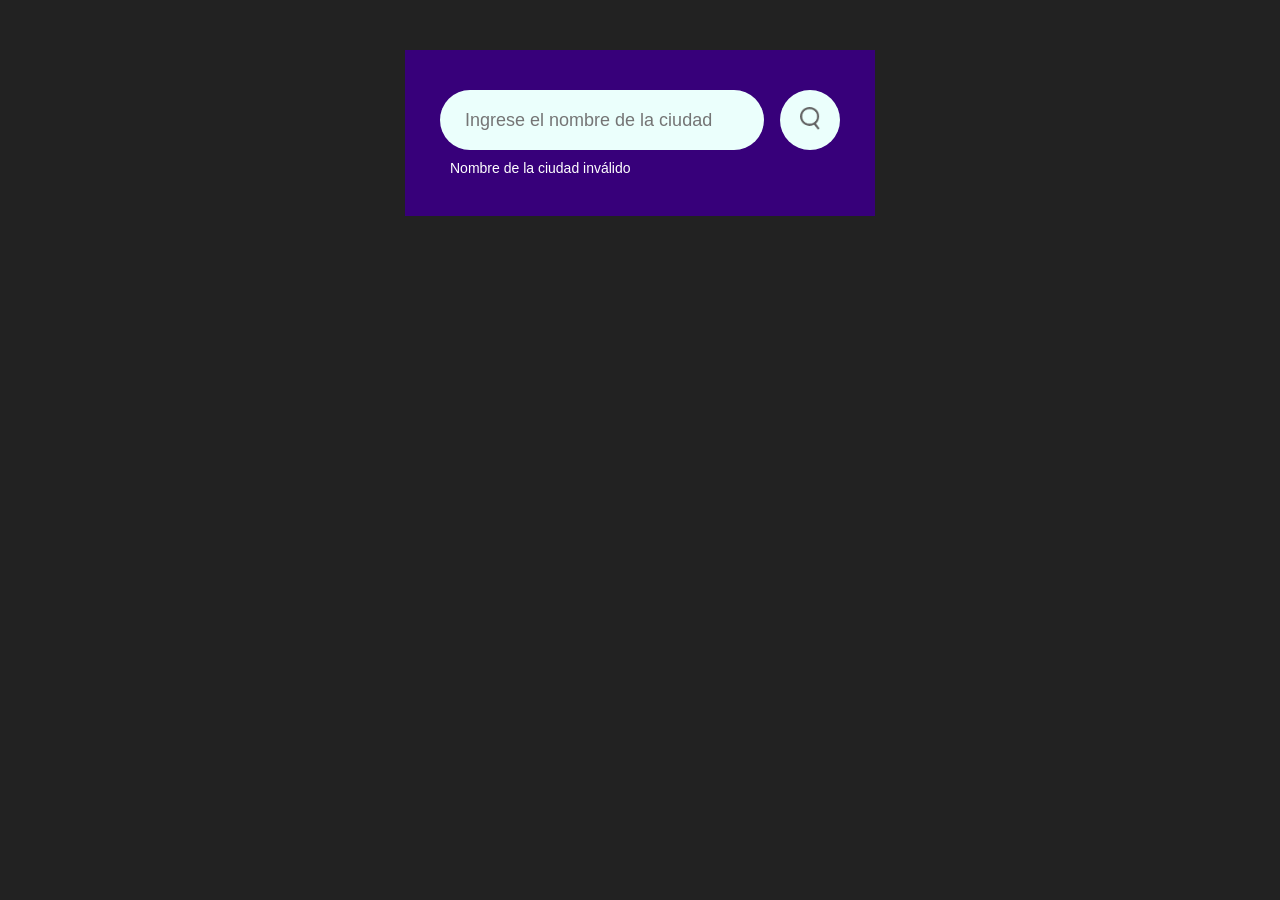
<file: APP_CLIMA/index.html>
<!DOCTYPE html>
<html lang="en">
<head>
    <meta charset="UTF-8">
    <meta name="viewport" content="width=device-width, initial-scale=1.0">
    <title>App del Clima</title>
    <link rel="stylesheet" href="style.css">
</head>
<body>
    
    <div class="card">
        <div class="search-bar">
            <input type="text" placeholder="Ingrese el nombre de la ciudad" spellcheck="false">
            <button><img src="images/search.png" alt=""></button>
        </div>
        <div class="error">
            <p>Nombre de la ciudad inválido</p>
        </div>
        <div class="weather">
            <img src="images/rain.png" alt="" class="weather-icon">
            <h1 class="temp">23 &deg;C</h1>
            <h2 class="city">Lima</h2>
            <div class="details">
                <div class="col">
                    <img src="images/humidity.png" alt="">
                    <div>
                        <p class="humidity">50%</p>
                        <p>Humedad</p>
                    </div>
                </div>
                <div class="col">
                    <img src="images/wind.png" alt="">
                    <div>
                        <p class="wind">120 km/h</p>
                        <p>Velocidad del Viento</p>
                    </div>
                </div>
            </div>
        </div>

    </div>



    <script src="script.js"></script>
</body>
</html>
</file>
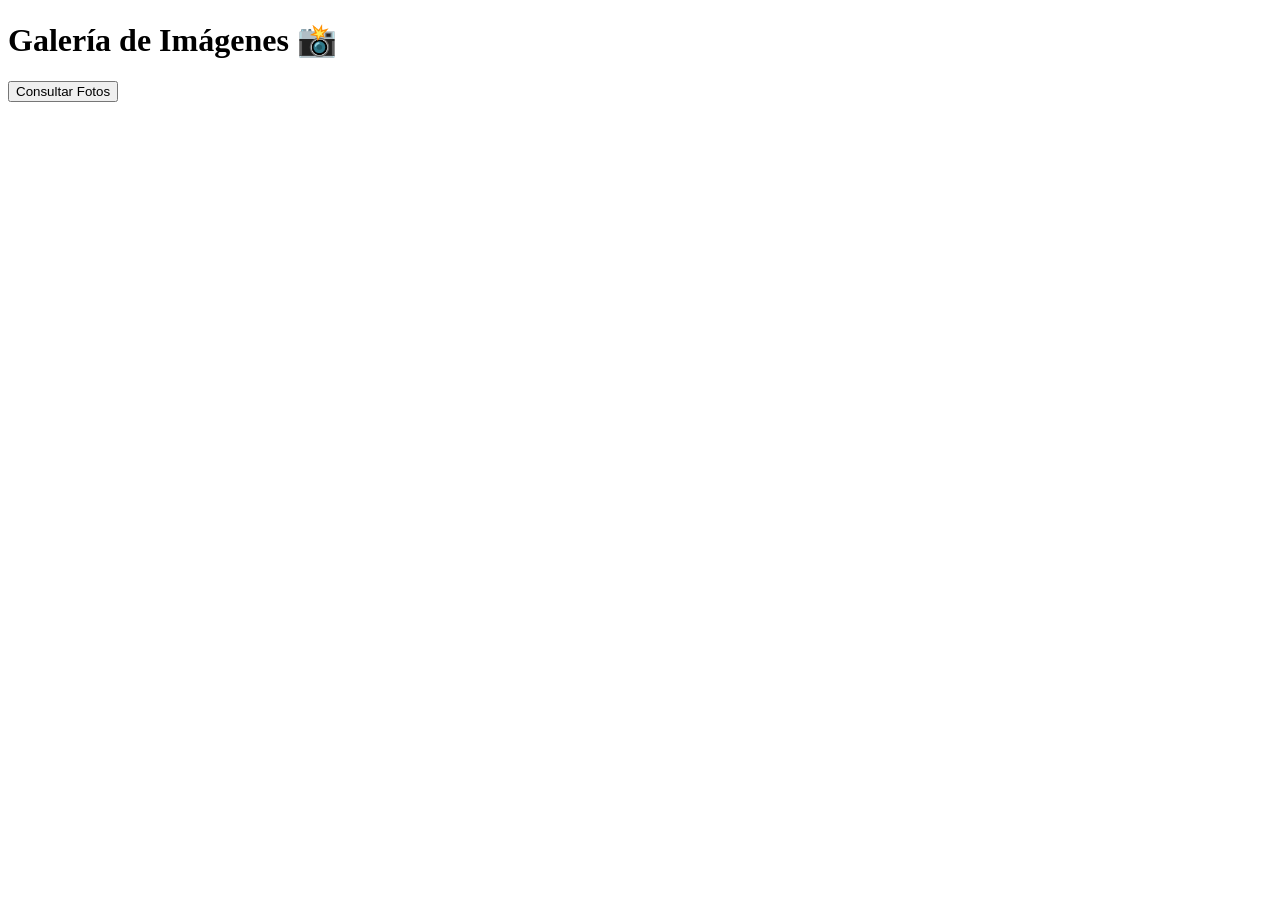
<file: GALERIA/index.html>
<!DOCTYPE html>
<html lang="en">
<head>
    <meta charset="UTF-8">
    <meta name="viewport" content="width=device-width, initial-scale=1.0">
    <title>Galería de Imágenes</title>
</head>
<body>
    <h1>Galería de Imágenes 📸</h1>
    <button>Consultar Fotos</button>
    <div id="contenedor"></div>

<script src="peticiones.js"></script>
</body>
</html>
</file>
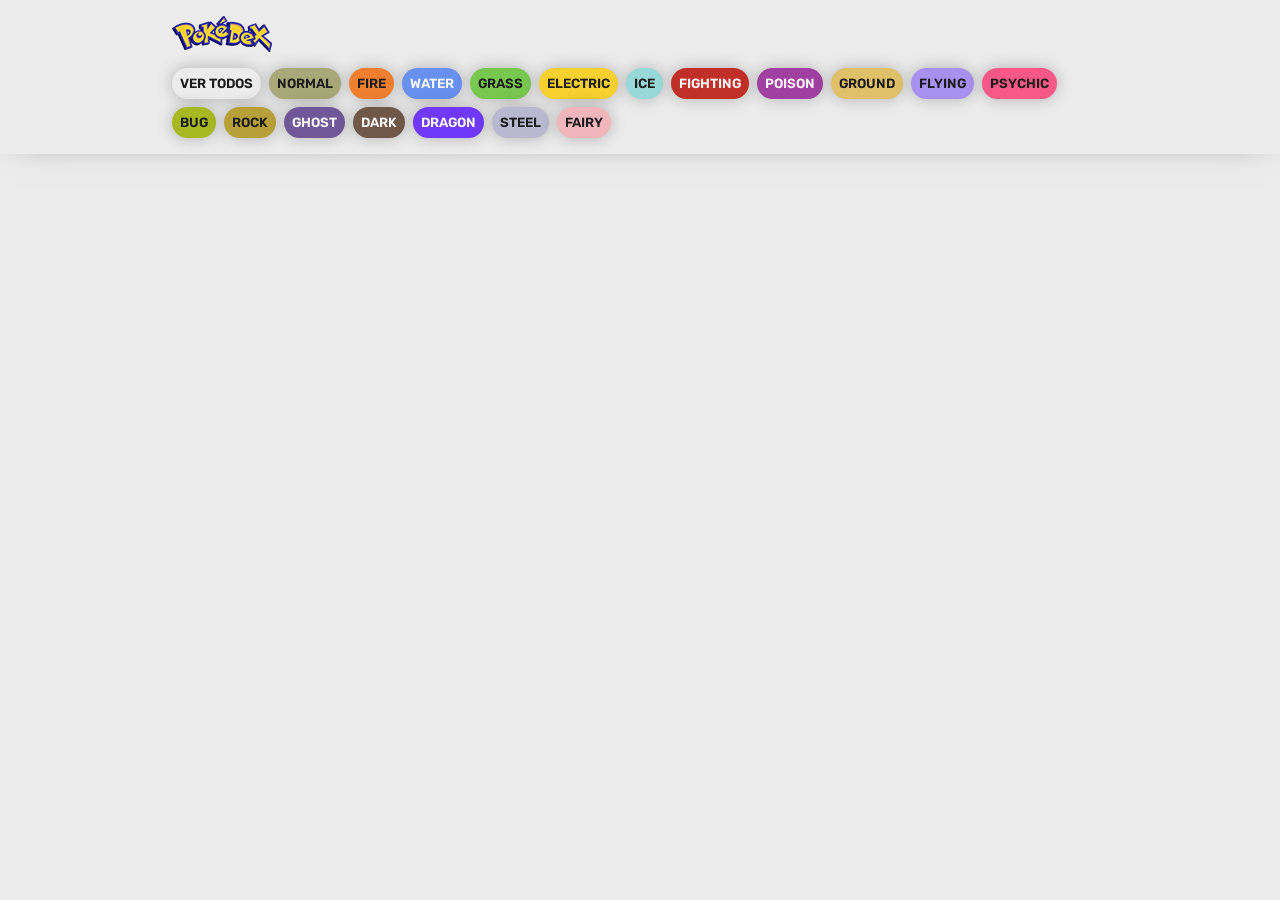
<file: POKEDEX/index.html>
<!DOCTYPE html>
<html lang="es">
<head>
    <meta charset="UTF-8">
    <meta http-equiv="X-UA-Compatible" content="IE=edge">
    <meta name="viewport" content="width=device-width, initial-scale=1.0">
    <title>Pokedex</title>
    <link rel="stylesheet" href="main.css">
</head>
<body>
    
    <header>
        <nav class="nav">
            <img src="./img/logo.png" alt="Logo Pokedex">
            <ul class="nav-list">
                <li class="nav-item"><button class="btn btn-header" id="ver-todos">Ver todos</button></li> 
                <li class="nav-item"><button class="btn btn-header normal" id="normal">Normal</button></li>
                <li class="nav-item"><button class="btn btn-header fire" id="fire">Fire</button></li>
                <li class="nav-item"><button class="btn btn-header water" id="water">Water</button></li>
                <li class="nav-item"><button class="btn btn-header grass" id="grass">Grass</button></li>
                <li class="nav-item"><button class="btn btn-header electric" id="electric">Electric</button></li>
                <li class="nav-item"><button class="btn btn-header ice" id="ice">Ice</button></li>
                <li class="nav-item"><button class="btn btn-header fighting" id="fighting">Fighting</button></li>
                <li class="nav-item"><button class="btn btn-header poison" id="poison">Poison</button></li>
                <li class="nav-item"><button class="btn btn-header ground" id="ground">Ground</button></li>
                <li class="nav-item"><button class="btn btn-header flying" id="flying">Flying</button></li>
                <li class="nav-item"><button class="btn btn-header psychic" id="psychic">Psychic</button></li>
                <li class="nav-item"><button class="btn btn-header bug" id="bug">Bug</button></li>
                <li class="nav-item"><button class="btn btn-header rock" id="rock">Rock</button></li>
                <li class="nav-item"><button class="btn btn-header ghost" id="ghost">Ghost</button></li>
                <li class="nav-item"><button class="btn btn-header dark" id="dark">Dark</button></li>
                <li class="nav-item"><button class="btn btn-header dragon" id="dragon">Dragon</button></li>
                <li class="nav-item"><button class="btn btn-header steel" id="steel">Steel</button></li>
                <li class="nav-item"><button class="btn btn-header fairy" id="fairy">Fairy</button></li>
            </ul>
        </nav>
    </header>
    <main>
        
       <div id="todos">
          <div class="pokemon-todos" id="lista-pokemon">
            <!-- <div class="pokemon">
                <p class="pokemon-id-back">#025</p>
                <div class="pokemon-imagen">
                    <img src="https://raw.githubusercontent.com/PokeAPI/sprites/master/sprites/pokemon/other/official-artwork/25.png" alt="">
                </div>
                <div class="pokemon-info">
                    <div class="nombre-contenedor">
                        <p class="pokemon-id">#025</p>
                        <h2 class="pokemon-nombre">Pikachu</h2>
                    </div>
                    <div class="pokemon-tipos">
                        <p class="electric tipo">ELECTRIC</p>
                        <p class="fighting tipo">FIGHTING</p>
                    </div>
                    <div class="pokemon-stats">
                        <p class="stat">57cm</p>
                        <p class="stat">60kg</p>
                    </div>
                </div>
            </div> -->
          </div>
       </div> 

    </main>

    <script src="main.js"></script>
</body>
</html>
</file>
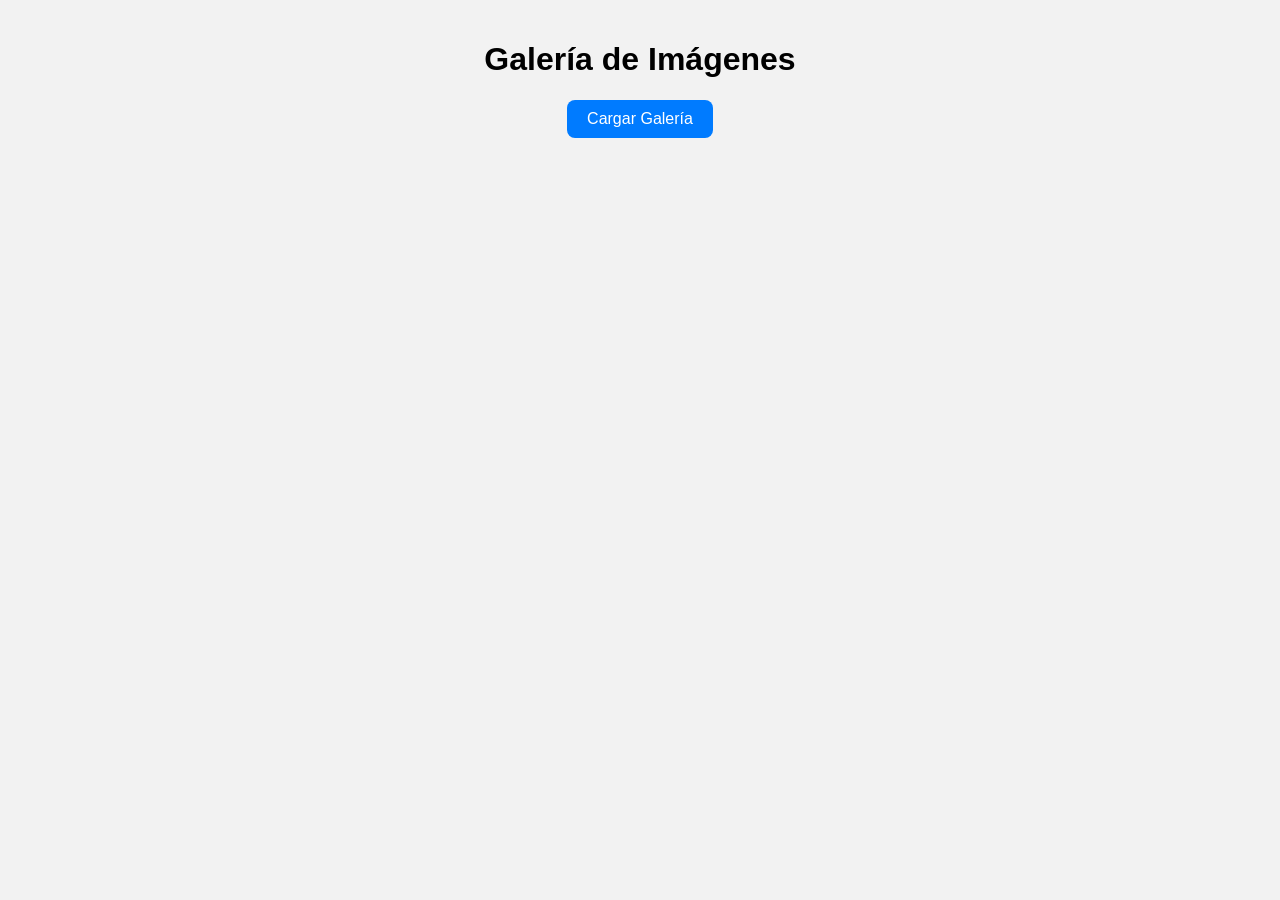
<file: GALERIA/Galeria/index.html>
<!DOCTYPE html>
<html lang="es">
<head>
    <meta charset="UTF-8">
    <title>Galería de Fotos</title>
    <link rel="stylesheet" href="styles.css">
</head>
<body>

    <h1>Galería de Imágenes</h1>

    <div class="button-container">
        <button id="loadBtn">Cargar Galería</button>
    </div>

    <div id="gallery" class="gallery"></div>
    <p id="error" class="error"></p>

    <script src="main.js"></script>
</body>
</html>
</file>
<file: APP_CLIMA/style.css>
* {
    margin: 0;
    padding: 0;
    box-sizing: border-box;
    font-family: sans-serif;
}

body {
    background-color: #222;
}

.card {
    width: 90%;
    max-width: 470px;
    background-color: #37007a;
    color : white;
    margin: 50px auto 0;
    border: 20px;
    padding: 40px 35px;
    text-align: center;
}

.search-bar {
    width: 100%;
    display: flex;
    align-items: center;
    justify-content: center;
}

.search-bar input {
    border: 0;
    outline: 0;
    background-color: #ebfffc;
    color: #555;
    padding: 10px 25px;
    height: 60px;
    border-radius: 30px;
    flex: 1;
    margin-right: 16px;
    font-size: 18px;
}

.search-bar button {
    border: 0;
    outline: 0;
    background-color: #ebfffc;
    border-radius: 60px;
    width: 60px;
    height: 60px;
    cursor: pointer;
}

.search-bar button img {
    width: 20px;
}

.weather-icon {
    width: 170px;
    margin-top: 30px;
}

.weather h1{
    font-size: 80px;
    font-weight: 500;
}

.weather h2 {
    font-size: 45px;
    font-weight: 500;
    margin-top: -10px;
}

.details {
    display: flex;
    align-items: center;
    justify-content: space-between;
    padding: 0 20px;
    margin-top: 50px;
    
}

.col {
    display: flex;
    text-align: left;
    align-items: center;
}

.col img {
    width: 40px;
    margin-right: 10px;
}

.humidity {
    font-size: 28px;
    margin-top: -6px;
}

.weather {
    display: none;
}

.error {
    text-align: left;
    margin-left: 10px;
    font-size: 14px;
    margin-top: 10px;
    display: none;
}
</file>
<file: POKEDEX/main.css>
@import url('https://fonts.googleapis.com/css2?family=Rubik:wght@300;400;500;600;700;800;900&display=swap');

:root {
    --clr-black: #1c1c1c;
    --clr-gray: #ececec;
    --clr-white: #f7f7f7;

    --type-normal: #A8A878;
    --type-fire: #F08030;
    --type-water: #6890F0;
    --type-grass: #78C850;
    --type-electric: #F8D030;
    --type-ice: #98D8D8;
    --type-fighting: #C03028;
    --type-poison: #A040A0;
    --type-ground: #E0C068;
    --type-flying: #A890F0;
    --type-psychic: #F85888;
    --type-bug: #A8B820;
    --type-rock: #B8A038;
    --type-ghost: #705898;
    --type-dark: #705848;
    --type-dragon: #7038F8;
    --type-steel: #B8B8D0;
    --type-fairy: #F0B6BC;
}

* {
    margin: 0;
    padding: 0;
    box-sizing: border-box;
    color: var(--clr-black);
    font-family: 'Rubik', sans-serif;
}

ul {
    list-style-type: none;
}

button {
    background-color: transparent;
    border: 0;
    border-radius: 0;
}

/* Aquí todo el CSS extra */

body{
    min-height: 100vh;
    background-color: var(--clr-gray);
}
header{
    padding-block: 1rem;
    box-shadow: 0 0 2rem -1rem rgba(0, 0, 0, 0.5);
}
nav{
    display: flex;
    flex-direction: column;
    gap: 1rem;
    align-items: flex-start;
    padding-inline: 2rem;
    max-width: 1000px;
    margin: 0 auto;
}

.nav-list{
    display: flex;
    align-items: center;
    flex-wrap: wrap;
    gap: .5rem;
}

.btn-header{
    background-color: var(--clr-gray);
    padding: 0.5rem;
    border-radius: 100vmax;
    cursor: pointer;
    text-transform: uppercase;
    font-weight: 600;
    box-shadow: 0 0 1rem rgba(0, 0, 0, .25);
    transition: .2s;
}

.btn-header:hover{
    transform: scale(1.1);
    box-shadow: 0 0 2rem rgba(0, 0, 0, .25);
}

main{
    padding: 2rem;
    max-width: 1000px;
    margin: 0 auto;
}

.pokemon-todos{
    display: grid;
    grid-template-columns: 1fr 1fr;
    gap: 1rem;
}

@media screen and (min-width: 470px) {
    .pokemon-todos{
        grid-template-columns: 1fr 1fr;
    }
}

@media screen and (min-width: 700px) {
    .pokemon-todos{
        grid-template-columns: 1fr 1fr 1fr;
    }
}

.pokemon{
    border-radius: 1rem;
    background-color: var(--clr-white);
    box-shadow: 0 0 3rem -1rem rgba(0, 0, 0, .25);
    padding: 1rem;
    text-transform: uppercase;
    position: relative;
    isolation: isolate;
    overflow: hidden;
}

.pokemon-id-back{
    position: absolute;
    top: 1rem;
    left: 50%;
    transform: translateX(-50%);
    font-size: 6rem;
    font-weight: 800;
    z-index: -1;
    color: var(--clr-gray);
}

.pokemon-imagen{
    padding-inline: 1rem;
    display: flex;
    justify-content: center;
}

.pokemon-imagen img{
    width: 100%;
    max-width: 6rem;
}

.pokemon-info{
    display: flex;
    flex-direction: column;
    gap: .5rem;
    padding-inline: 1rem;
    align-items: center;
    text-align: center;
}

.nombre-contenedor{
    display: flex;
    align-items: center;
    column-gap: .5rem;
    flex-wrap: wrap;
    justify-content: center;
}

.pokemon-id{
    background-color: var(--clr-gray);
    padding: .25rem .5rem;
    border-radius: 100vmax;
    font-size: .75rem;
    font-weight: 500;
}

.pokemon-nombre{
    font-size: 1.4rem;
}

.pokemon-tipos{
    display: flex;
    gap: .5rem;
    font-size: .75rem;
    font-weight: 500;
    flex-wrap: wrap;
    justify-content: center;
}

.tipo{
    padding: .25rem .5rem;
    border-radius: 100vmax;
}

.pokemon-stats{
    display: flex;
    gap: 1rem;
    font-size: .85rem;
}
.stat{
    background-color: var(--clr-gray);
    padding: .25rem .5rem;
    border-radius: 100vmax;
}





.normal {
    background-color: var(--type-normal);
    color: var(--clr-black);
}

.fire {
    background-color: var(--type-fire);
    color: var(--clr-black);
}

.water {
    background-color: var(--type-water);
    color: var(--clr-white);
}

.grass {
    background-color: var(--type-grass);
    color: var(--clr-black);
}

.electric {
    background-color: var(--type-electric);
    color: var(--clr-black);
}

.ice {
    background-color: var(--type-ice);
    color: var(--clr-black);
}

.fighting {
    background-color: var(--type-fighting);
    color: var(--clr-white);
}

.poison {
    background-color: var(--type-poison);
    color: var(--clr-white);
}

.ground {
    background-color: var(--type-ground);
    color: var(--clr-black);
}

.flying {
    background-color: var(--type-flying);
    color: var(--clr-black);
}

.psychic {
    background-color: var(--type-psychic);
    color: var(--clr-black);
}

.bug {
    background-color: var(--type-bug);
    color: var(--clr-black);
}

.rock {
    background-color: var(--type-rock);
    color: var(--clr-black);
}

.ghost {
    background-color: var(--type-ghost);
    color: var(--clr-white);
}

.dark {
    background-color: var(--type-dark);
    color: var(--clr-white);
}

.dragon {
    background-color: var(--type-dragon);
    color: var(--clr-white);
}

.steel {
    background-color: var(--type-steel);
    color: var(--clr-black);
}

.fairy {
    background-color: var(--type-fairy);
    color: var(--clr-black);
}
</file>
<file: GALERIA/Galeria/styles.css>
body {
    font-family: Arial, sans-serif;
    background-color: #f2f2f2;
    margin: 0;
    padding: 20px;
}

h1 {
    text-align: center;
}

.button-container {
    text-align: center;
    margin: 20px 0;
}

button {
    padding: 10px 20px;
    font-size: 16px;
    border: none;
    border-radius: 8px;
    cursor: pointer;
    background-color: #007BFF;
    color: white;
    transition: background-color 0.3s;
}

button:hover {
    background-color: #0056b3;
}

.gallery {
    display: grid;
    grid-template-columns: repeat(auto-fill, minmax(250px, 1fr));
    gap: 20px;
    margin-top: 20px;
}

.card {
    background-color: white;
    border-radius: 10px;
    padding: 15px;
    box-shadow: 0 4px 8px rgba(0,0,0,0.1);
}

.card img {
    width: 100%;
    border-radius: 8px;
}

.info {
    margin-top: 10px;
}

.error {
    color: red;
    text-align: center;
    font-weight: bold;
}
</file>
